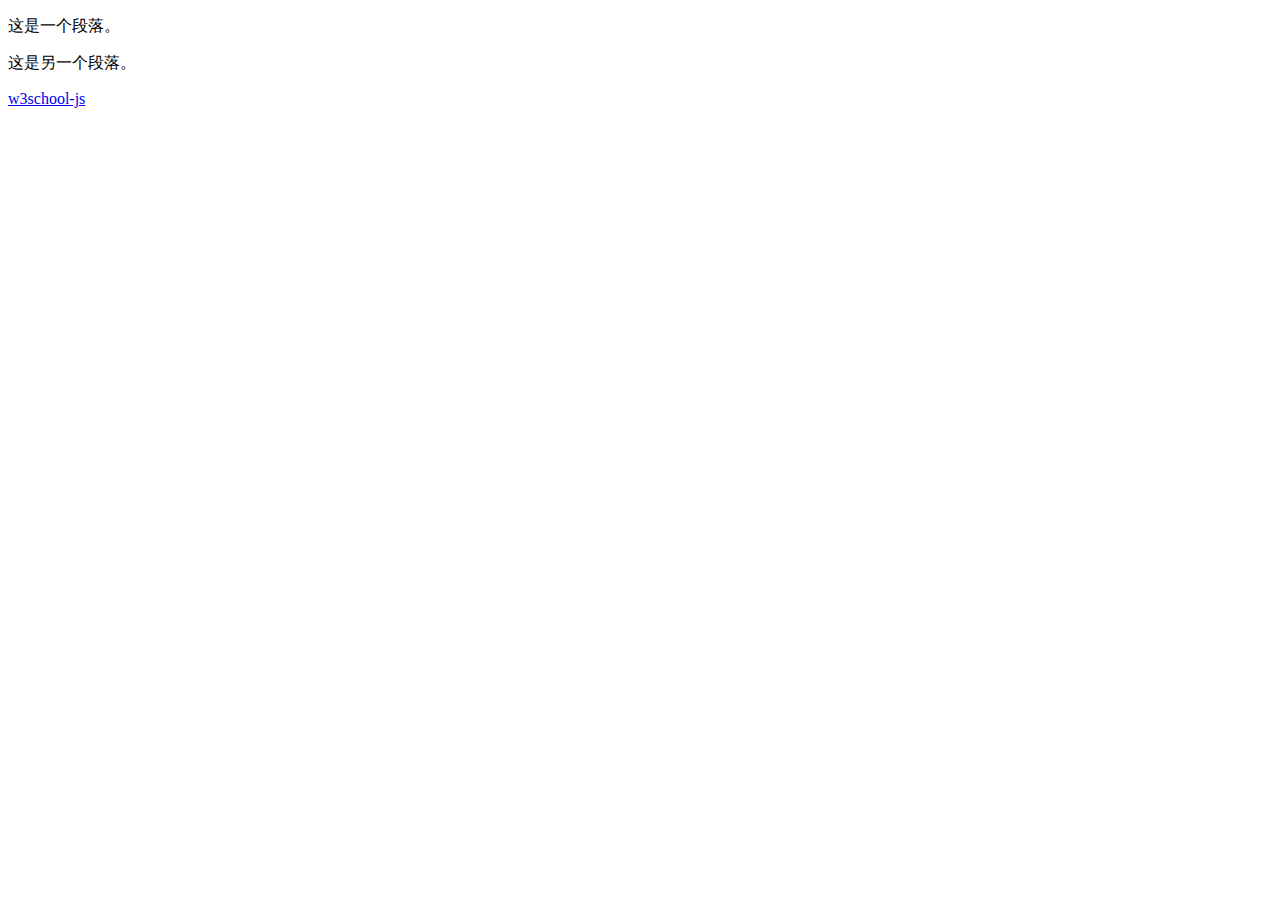
<file: Js/1.html>
﻿<!DOCTYPE html>
<html>
<body onload=v1()>

<div id="div1">
<p id="p1">这是一个段落。</p>
<p id="p2">这是另一个段落。</p>
</div>
<a href="http://w3school.com.cn/js/index.asp">w3school-js</a>
<script>function v1()
{
var d=document,e=encodeURIComponent,s1=window.getSelection,s2=d.getSelection,s3=d.selection,s=s1?s1():s2?s2():s3?s3.createRange().text:'',r='http://www.douban.com/recommend/?url='+e(d.location.href)+'&title='+e(d.title)+'&sel='+e(s)+'&v=1',x=function(){if(!window.open(r,'douban','toolbar=0,resizable=1,scrollbars=yes,status=1,width=500,height=360'))location.href=r+'&r=1'};if(/Firefox/.test(navigator.userAgent)){setTimeout(x,0)}else{x()}
}
</script>

</body>
</html>
</file>
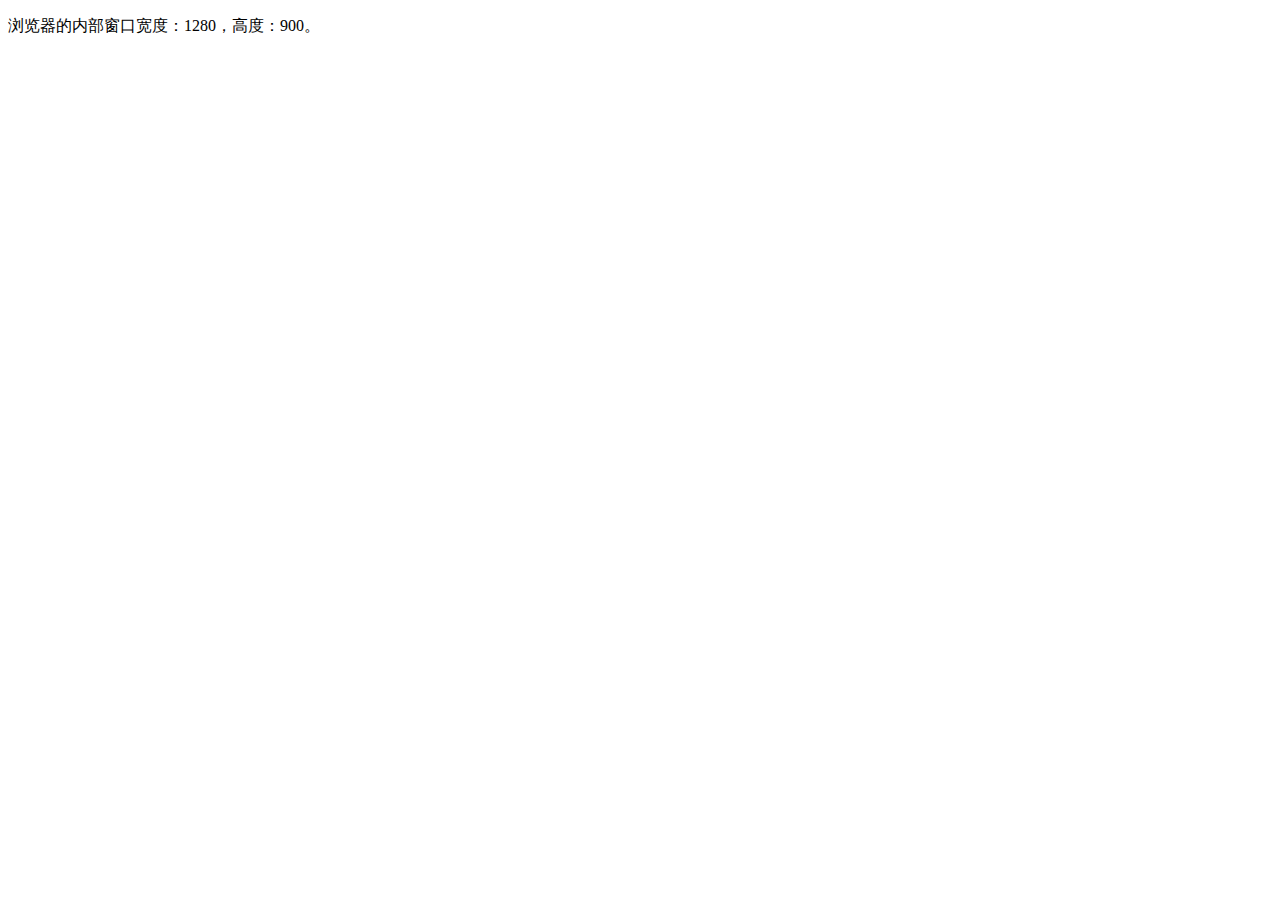
<file: Js/窗口高宽.html>
<!DOCTYPE html>
<html>
<head><meta charset="UTF-8" /></head>
<body>

<p id="demo"></p>

<script>
var w=window.innerWidth
|| document.documentElement.clientWidth
|| document.body.clientWidth;

var h=window.innerHeight
|| document.documentElement.clientHeight
|| document.body.clientHeight;

x=document.getElementById("demo");
x.innerHTML="浏览器的内部窗口宽度：" + w + "，高度：" + h + "。"
</script>
 
</body>
</html>
</file>
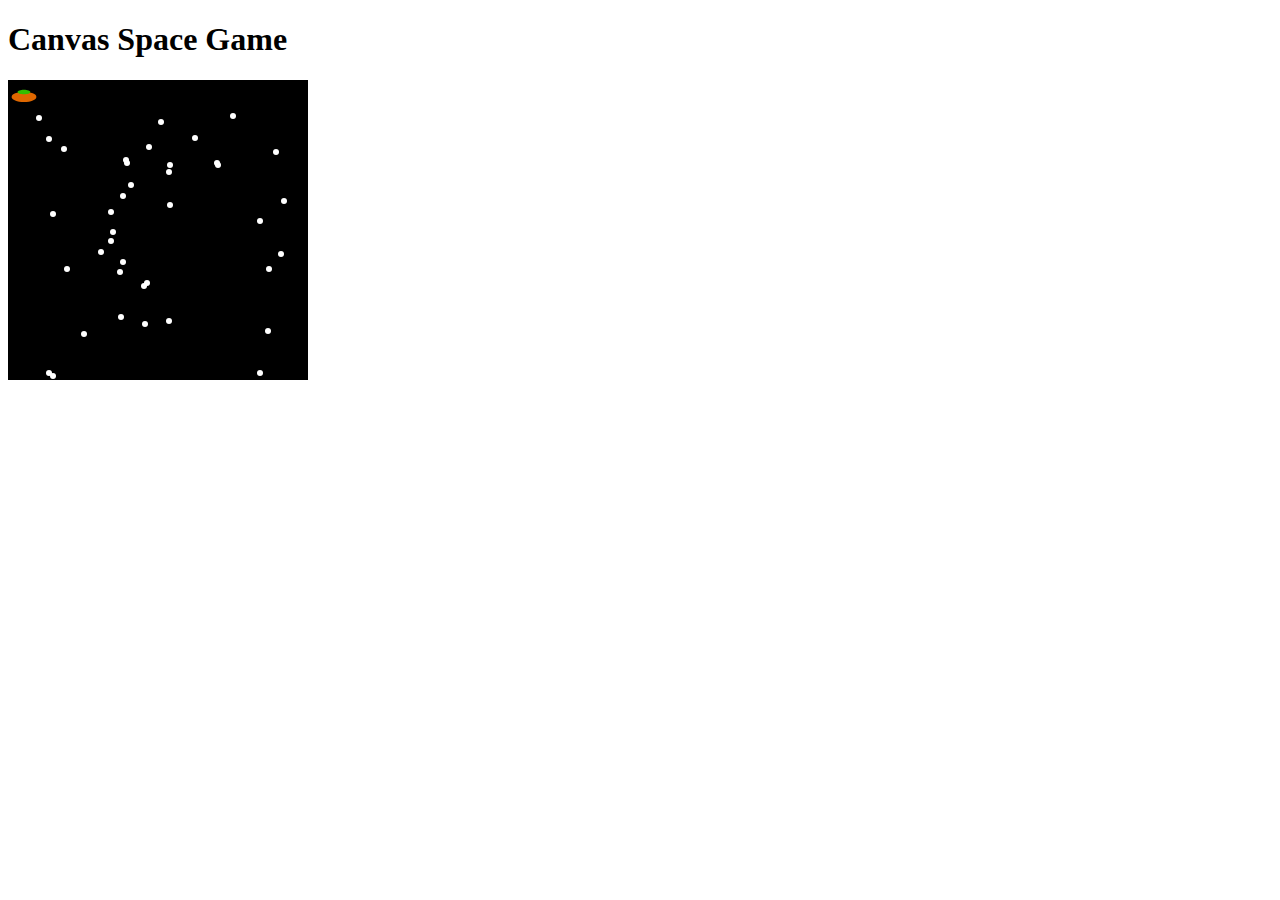
<file: HTML5/Canvas/Canvas.html>
<!DOCTYPE html>
<html>
  
  <head>
    <script type="text/javascript">
      // This function is called on page load.


      function canvasSpaceGame() {

        // Get the canvas element.
        canvas = document.getElementById("myCanvas");

        // Make sure you got it.
        if (canvas.getContext)

        // If you have it, create a canvas user interface element.
        {
          // Specify 2d canvas type.
          ctx = canvas.getContext("2d");

          // Paint it black.
          ctx.fillStyle = "black";
          ctx.rect(0, 0, 300, 300);
          ctx.fill();

          // Paint the starfield.
          stars();

          // Draw space ship.
          makeShip();
        }
      }

      // Paint a random starfield.


      function stars() {

        // Draw 50 stars.
        for (i = 0; i <= 50; i++) {
          // Get random positions for stars.
          var x = Math.floor(Math.random() * 299)
          var y = Math.floor(Math.random() * 299)

          // Make the stars white
          ctx.fillStyle = "white";

          // Give the ship some room.
          if (x < 30 || y < 30) ctx.fillStyle = "black";

          // Draw an individual star.
          ctx.beginPath();
          ctx.arc(x, y, 3, 0, Math.PI * 2, true);
          ctx.closePath();
          ctx.fill();
        }
      }

      function makeShip() {

        // Draw saucer bottom.
        ctx.beginPath();
        ctx.moveTo(28.4, 16.9);
        ctx.bezierCurveTo(28.4, 19.7, 22.9, 22.0, 16.0, 22.0);
        ctx.bezierCurveTo(9.1, 22.0, 3.6, 19.7, 3.6, 16.9);
        ctx.bezierCurveTo(3.6, 14.1, 9.1, 11.8, 16.0, 11.8);
        ctx.bezierCurveTo(22.9, 11.8, 28.4, 14.1, 28.4, 16.9);
        ctx.closePath();
        ctx.fillStyle = "rgb(222, 103, 0)";
        ctx.fill();

        // Draw saucer top.
        ctx.beginPath();
        ctx.moveTo(22.3, 12.0);
        ctx.bezierCurveTo(22.3, 13.3, 19.4, 14.3, 15.9, 14.3);
        ctx.bezierCurveTo(12.4, 14.3, 9.6, 13.3, 9.6, 12.0);
        ctx.bezierCurveTo(9.6, 10.8, 12.4, 9.7, 15.9, 9.7);
        ctx.bezierCurveTo(19.4, 9.7, 22.3, 10.8, 22.3, 12.0);
        ctx.closePath();
        ctx.fillStyle = "rgb(51, 190, 0)";
        ctx.fill();
      }
    </script>
  </head>
  
  <body onload="canvasSpaceGame()">
    <h1>
      Canvas Space Game
    </h1>
    <canvas id="myCanvas" width="300" height="300">
    </canvas>
  </body>

</html>
</file>
